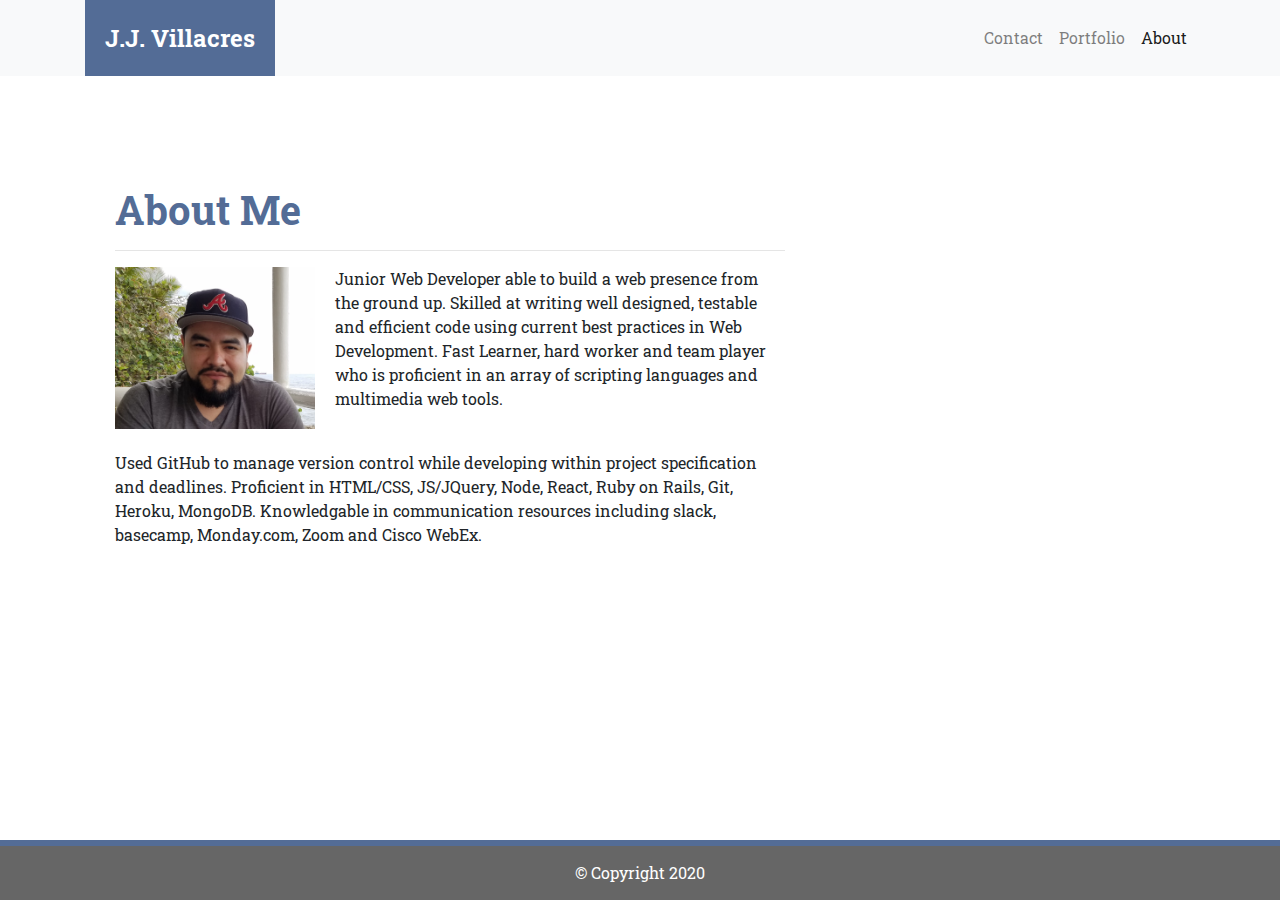
<file: index.html>
<!DOCTYPE html>
<html lang="en-us">
  <head>
    <meta charset="UTF-8" />
    <meta name="viewport" content="width=device-width, initial-scale=1.0" />
    <meta http-equiv="X-UA-Compatible" content="ie=edge" />

    <title>Portfolio | About Me</title>

    <!-- Boostrap Stylesheet -->
    <link
      rel="stylesheet"
      href="https://stackpath.bootstrapcdn.com/bootstrap/4.4.1/css/bootstrap.min.css"
      integrity="sha384-Vkoo8x4CGsO3+Hhxv8T/Q5PaXtkKtu6ug5TOeNV6gBiFeWPGFN9MuhOf23Q9Ifjh"
      crossorigin="anonymous"
    />
    <!-- Google Font Stylesheet -->
    <link
      href="https://fonts.googleapis.com/css?family=Roboto+Slab:400,700&display=swap"
      rel="stylesheet"
    />
    <!-- Our own CSS stylesheet -->
    <link rel="stylesheet" href="assets/css/styles.css" media="screen" />
  </head>

  <body class="about-me-page">
    <nav class="navbar navbar-expand-lg navbar-light bg-light">
      <div class="container">
        <!-- Brand and toggle get grouped for better mobile display -->
        <a class="navbar-brand" href="index.html" id="logo">J.J. Villacres</a>
        <button
          class="navbar-toggler"
          type="button"
          data-toggle="collapse"
          data-target="#navbarTogglerDemo01"
          aria-controls="navbarTogglerDemo01"
          aria-expanded="false"
          aria-label="Toggle navigation"
        >
          <span class="navbar-toggler-icon"></span>
        </button>
        <!-- Collect the nav links, forms, and other content for toggling -->
        <div class="collapse navbar-collapse" id="navbarTogglerDemo01">
          <ul class="navbar-nav ml-auto mt-2 mt-lg-0">
            <li class="nav-item">
              <a class="nav-link" href="contact.html">Contact</a>
            </li>
            <li class="nav-item">
              <a class="nav-link" href="portfolio.html">Portfolio</a>
            </li>
            <li class="nav-item active">
              <a class="nav-link" href="index.html">About</a>
            </li>
          </ul>
        </div>
        <!-- /.navbar-collapse -->
      </div>
      <!-- /.container -->
    </nav>
    <!-- End of navbar -->

    <!-- Start of container -->
    <main class="container">
      <section class="row">
        <div class="col-md-8">
          <article class="block">
            <h1 class="block-header">About Me</h1>
            <hr />
            <img src="assets/imgs/profilePic.jpg" alt="J.J. Villacres at the beach" id="about-image" />
            <p>
              Junior Web Developer able to build a web presence from the ground
              up. Skilled at writing well designed, testable and efficient code
              using current best practices in Web Development. Fast Learner,
              hard worker and team player who is proficient in an array of
              scripting languages and multimedia web tools.
            </p>
            <br />
            <p>
              Used GitHub to manage version control while developing within
              project specification and deadlines. Proficient in HTML/CSS,
              JS/JQuery, Node, React, Ruby on Rails, Git, Heroku, MongoDB.
              Knowledgable in communication resources including slack, basecamp,
              Monday.com, Zoom and Cisco WebEx.
            </p>
          </article>
        </div>
      </section>
    </main>
    <!-- End of container -->

    <!-- Start of footer -->
    <footer class="footer">
      <div class="two-toned-footer-color"></div>
      <p class="text-muted text-muted-footer text-center">
        &copy; Copyright 2020
      </p>
    </footer>
    <!-- End of footer -->

    <!-- jQuery CDN -->
    <script
      type="text/javascript"
      src="https://cdnjs.cloudflare.com/ajax/libs/jquery/3.2.1/jquery.min.js"
    ></script>

    <!-- Bootstrap CDN -->
    <script
      src="https://code.jquery.com/jquery-3.4.1.slim.min.js"
      integrity="sha384-J6qa4849blE2+poT4WnyKhv5vZF5SrPo0iEjwBvKU7imGFAV0wwj1yYfoRSJoZ+n"
      crossorigin="anonymous"
    ></script>
    <script
      src="https://cdn.jsdelivr.net/npm/popper.js@1.16.0/dist/umd/popper.min.js"
      integrity="sha384-Q6E9RHvbIyZFJoft+2mJbHaEWldlvI9IOYy5n3zV9zzTtmI3UksdQRVvoxMfooAo"
      crossorigin="anonymous"
    ></script>
    <script
      src="https://stackpath.bootstrapcdn.com/bootstrap/4.4.1/js/bootstrap.min.js"
      integrity="sha384-wfSDF2E50Y2D1uUdj0O3uMBJnjuUD4Ih7YwaYd1iqfktj0Uod8GCExl3Og8ifwB6"
      crossorigin="anonymous"
    ></script>
  </body>
</html>
</file>
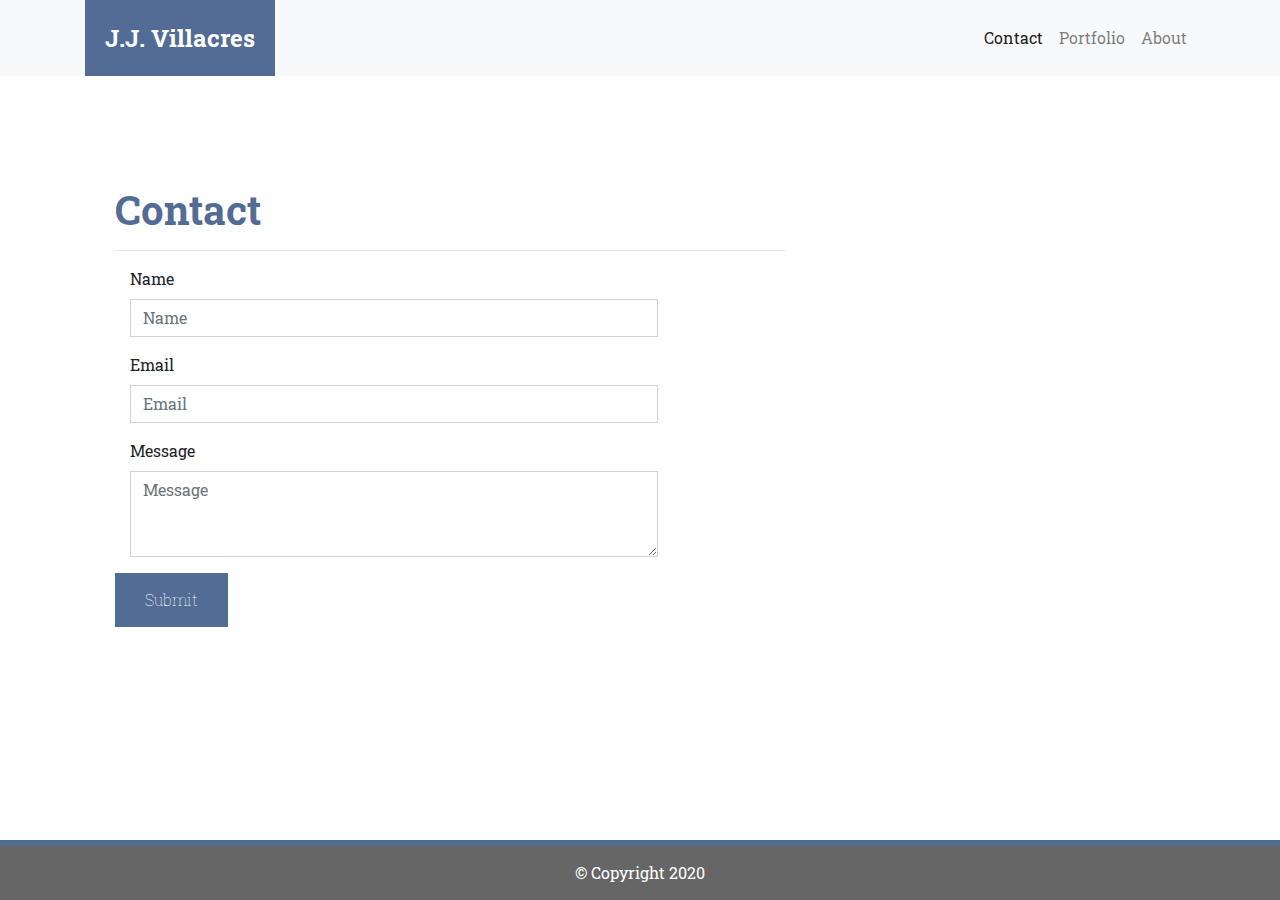
<file: contact.html>
<!DOCTYPE html>
<html lang="en-us">
  <head>
    <meta charset="UTF-8" />
    <meta name="viewport" content="width=device-width, initial-scale=1.0" />
    <meta http-equiv="X-UA-Compatible" content="ie=edge" />

    <title>Portfolio | Contact Me</title>

    <!-- Boostrap Stylesheet -->
    <link
      rel="stylesheet"
      href="https://maxcdn.bootstrapcdn.com/bootstrap/4.0.0/css/bootstrap.min.css"
    />
    <!-- Google Font Stylesheet -->
    <link
      href="https://fonts.googleapis.com/css?family=Roboto+Slab:400,700&display=swap"
      rel="stylesheet"
    />
    <!-- Our own CSS stylesheet -->
    <link rel="stylesheet" href="assets/css/styles.css" media="screen" />
  </head>

  <body class="contact-page">
    <nav class="navbar navbar-expand-lg navbar-light bg-light">
      <div class="container">
        <!-- Brand and toggle get grouped for better mobile display -->
        <a class="navbar-brand" href="index.html" id="logo">J.J. Villacres</a>
        <button
          class="navbar-toggler"
          type="button"
          data-toggle="collapse"
          data-target="#navbarTogglerDemo01"
          aria-controls="navbarTogglerDemo01"
          aria-expanded="false"
          aria-label="Toggle navigation"
        >
          <span class="navbar-toggler-icon"></span>
        </button>
        <!-- Collect the nav links, forms, and other content for toggling -->
        <div class="collapse navbar-collapse" id="navbarTogglerDemo01">
          <ul class="navbar-nav ml-auto mt-2 mt-lg-0">
            <li class="nav-item">
              <a class="nav-link active" href="contact.html">Contact</a>
            </li>
            <li class="nav-item">
              <a class="nav-link" href="portfolio.html">Portfolio</a>
            </li>
            <li class="nav-item">
              <a class="nav-link" href="index.html">About</a>
            </li>
          </ul>
        </div>
        <!-- /.navbar-collapse -->
      </div>
      <!-- /.container -->
    </nav>
    <!-- End of navbar -->

    <!-- Start of container -->
    <main class="container">
      <section class="row">
        <div class="col-md-8">
          <form class="block form-horizontal">
            <h1 class="block-header">Contact</h1>
            <hr />
            <div class="form-group">
              <label for="name" class="col-sm-2 control-label">Name</label>
              <div class="col-sm-10">
                <input
                  type="email"
                  class="form-control"
                  id="name"
                  placeholder="Name"
                />
              </div>
            </div>
            <div class="form-group">
              <label for="email" class="col-sm-2 control-label">Email</label>
              <div class="col-sm-10">
                <input
                  type="password"
                  class="form-control"
                  id="email"
                  placeholder="Email"
                />
              </div>
            </div>
            <div class="form-group">
              <label class="col-sm-2 control-label" for="msg">Message</label>
              <div class="col-sm-10">
                <textarea
                  id="msg"
                  class="form-control"
                  rows="3"
                  placeholder="Message"
                ></textarea>
              </div>
            </div>
            <button class="submit-btn">Submit</button>
          </form>
        </div>
      </section>
    </main>
    <!-- End of container -->

    <!-- Start of footer -->
    <footer class="footer">
      <div class="two-toned-footer-color"></div>
      <p class="text-muted text-muted-footer text-center">
        &copy; Copyright 2020
      </p>
    </footer>
    <!-- End of footer -->

    <!-- jQuery CDN -->
    <script
      type="text/javascript"
      src="https://cdnjs.cloudflare.com/ajax/libs/jquery/3.2.1/jquery.min.js"
    ></script>

    <!-- Bootstrap CDN -->
    <script
      src="https://code.jquery.com/jquery-3.4.1.slim.min.js"
      integrity="sha384-J6qa4849blE2+poT4WnyKhv5vZF5SrPo0iEjwBvKU7imGFAV0wwj1yYfoRSJoZ+n"
      crossorigin="anonymous"
    ></script>
    <script
      src="https://cdn.jsdelivr.net/npm/popper.js@1.16.0/dist/umd/popper.min.js"
      integrity="sha384-Q6E9RHvbIyZFJoft+2mJbHaEWldlvI9IOYy5n3zV9zzTtmI3UksdQRVvoxMfooAo"
      crossorigin="anonymous"
    ></script>
    <script
      src="https://stackpath.bootstrapcdn.com/bootstrap/4.4.1/js/bootstrap.min.js"
      integrity="sha384-wfSDF2E50Y2D1uUdj0O3uMBJnjuUD4Ih7YwaYd1iqfktj0Uod8GCExl3Og8ifwB6"
      crossorigin="anonymous"
    ></script>
  </body>
</html>
</file>
<file: assets/css/styles.css>
/* --- STYLES FOR ALL PAGES --- */
body {
  /* Typography */
  font-family: "Roboto Slab", Georgia, 'Times New Roman', Times, serif;
}

html {
  /* Positioning */
  position: relative;

  /* Box-model */
  min-height: 100%;
}

/* add space for fixed nav */
main {
  margin: 80px 0;
}

.about-me-page {
  background-image: url("https://www.hiresafe.com/wp-content/uploads/2015/03/Business-Screening-Services1.jpg");
  background-size: cover;
}

.contact-page {
  background-image: url("https://nysba.org/app/uploads/2020/01/Contact-Us_Hero-Image-1-1280x640.jpg");
  background-size: cover;
}

.portfolio-page {
  background-image: url("https://wallpaperaccess.com/full/1878563.png");
  background-size: cover;
}

section {
  margin: 50px auto;
}

a {
  text-align: center;
}

a:hover {
  color: darkblue;
  text-decoration: none;
}

h2:hover {
  font-weight: bold;
}

/* create styles for use for all white main boxes */
.block {
  background-color: #fff;
  padding: 30px;
  margin-bottom: 30px;
}

h2 {
  color: #536c96;
}

.block-header {
  /* Typography */
  color: #536c96;
  font-family: "Roboto Slab", Georgia, 'Times New Roman', Times, serif;
  font-weight: bold;
}

/* NAV START */
#logo {
  font-family: "Roboto Slab", Georgia, 'Times New Roman', Times, serif;

  /* Typography */
  font-size: 24px;
  font-weight: bold;
  color: #fff;

  /* Visual */
  background: #536c96;
}

/* override bootstrap hover color and border */
.navbar-default .navbar-nav > li > a:hover {
  color: #536c96;
}

.navbar {
  background: white;
  border: none;
  padding: 0;
}

.navbar-brand {
  padding: 20px 20px;
  font-size: 28px;
  line-height: 1.5;
  position: inline-block;
}

.text-muted-footer {
  color: #fefefe!important;
}

/* media query for nav background color change */
@media only screen and (max-width: 767px) {
  .navbar-header {
    background-color: #536c96;
  }
}
/* END NAV */


/* CONNECT W/ ME CSS */
.connect-header {
  /* Typography */
  font-size: 25px;
}

.connect-photo {
  /* Box-model */
  width: 55px;
  height: 55px;
}

#images {
  /* Box-model */
  padding-top: 15px;

  /* Typography */
  text-align: center;
}
/* END CONNECT W/ ME */


/* BEGIN FOOTER */
.footer {
  /* Positioning */
  position: absolute;
  bottom: 0;

  /* Box-model */
  width: 100%;
  height: 60px;

  /* Visual */
  background-color: #666;
}

.text-muted-footer {
  /* Box-model */
  margin-top: 15px;

  /* Typography */
  color: #fff;
}

.two-toned-footer-color {
  /* Box-model */
  height: 6px;
  padding-top: 3px;

  /* Visual */
  background-color: #536c96;
}
/* END FOOTER */
/* --- END STYLES FOR ALL PAGES --- */

/* --- PAGE-SPECIFIC STYLES --- */
/* ABOUT-ME PAGE */
.about-me-header {
  /* Positioning */
  margin-bottom: 33px;
  font-family: "Roboto Slab", Georgia, 'Times New Roman', Times, serif;

  /* Typography */
  font-size: 32px;
  font-weight: bold;
  color: #536c96;
}

#about-image {
  /* Positioning */
  float: left;

  /* Box-model */
  width: 200px;
  margin: 0 20px 10px 0;
}
/* END ABOUT-ME PAGE */


/* PORTFOLIO PAGE */
.port-image {
  margin: 20px auto;
}
/* END PORTFOLIO PAGE */


/* CONTACT FORM PAGE  */
.form-control {
  /* give input boxes right angles */
  border-radius: 0;

  /* keep from horizontally resizing text area */
  min-width: 100%;
  max-width: 100%;
}

.submit-btn {
  /* Box-model */
  padding: 15px 30px;
  font-size: 16px;
  font-weight: lighter;

  /* Typography */
  color: #fff;

  /* Visual */
  background-color: #536c96;
  border: 0;
}

.submit-btn:hover {
  opacity: .7;
}

/* END CONTACT FORM PAGE */
</file>
